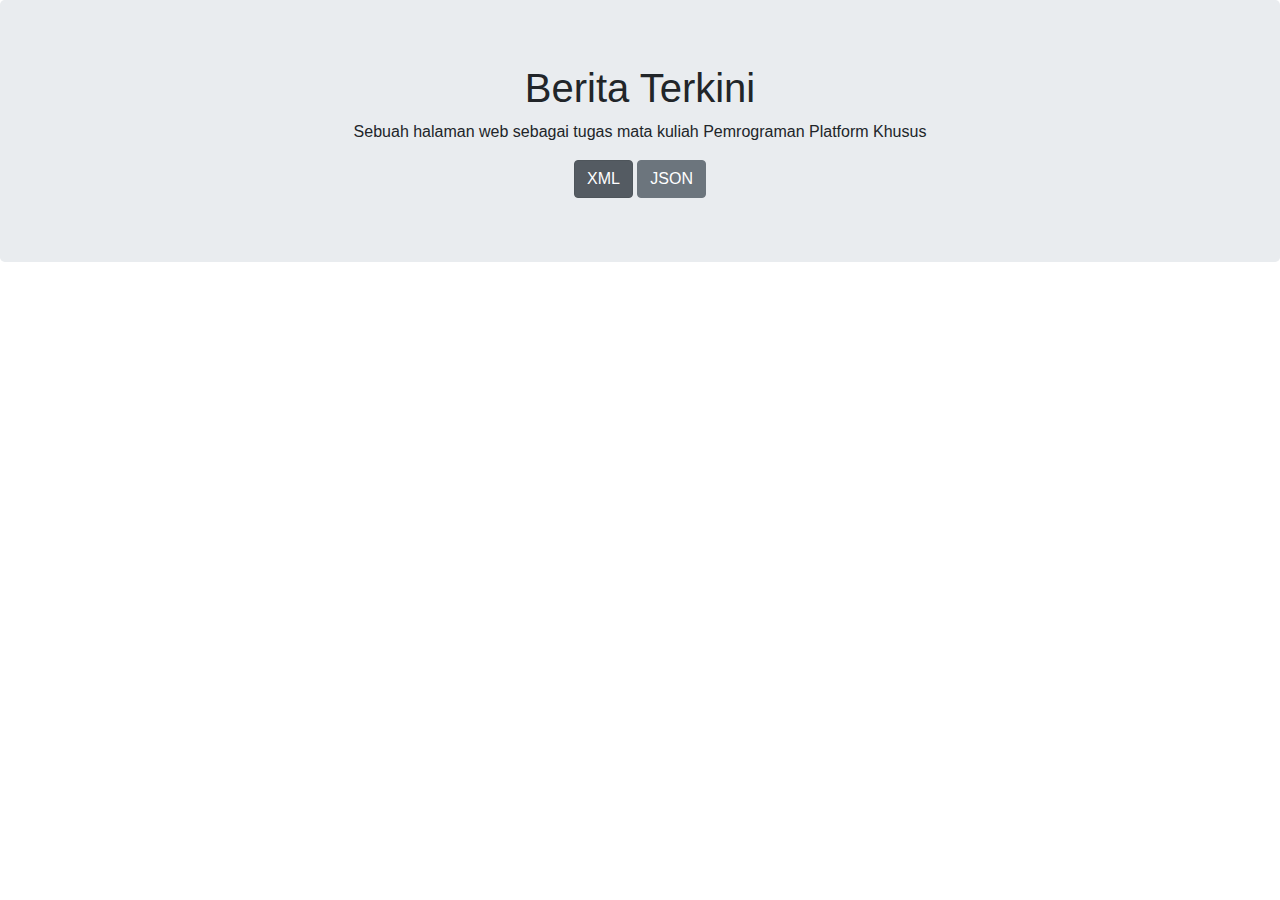
<file: index.html>
<!DOCTYPE html>
<html lang="en">

<head>
  <title>Berita</title>
  <meta charset="utf-8">
  <meta name="author" content="Vania Rizki Oktaviasari">
  <meta name="viewport" content="width=device-width, initial-scale=1">
  <link rel="icon" href="icon/favicon.png" type="image/png">
  <link rel="stylesheet" href="https://maxcdn.bootstrapcdn.com/bootstrap/4.5.2/css/bootstrap.min.css">
  <link rel="stylesheet" href="style.css" />
  <script src="https://ajax.googleapis.com/ajax/libs/jquery/3.5.1/jquery.min.js"></script>
  <script src="https://cdnjs.cloudflare.com/ajax/libs/popper.js/1.16.0/umd/popper.min.js"></script>
  <script src="https://maxcdn.bootstrapcdn.com/bootstrap/4.5.2/js/bootstrap.min.js"></script>
  <script src="script/xmltojson.js"></script>
</head>

<body>

  <div class="jumbotron text-center ">
    <h1>Berita Terkini</h1>
    <p>Sebuah halaman web sebagai tugas mata kuliah Pemrograman Platform Khusus</p>
    <p></p>
    <button type="button" id="xml-btn" class="btn btn-secondary active">XML</button>
    <button type="button" id="json-btn" class="btn btn-secondary">JSON</button>
  </div>

  <div class="container ">
    <div id="feedArea" class="row"></div>
  </div>

  <script src="script/index.js"></script>
</body>

</html>
</file>
<file: style.css>
img {
  width: 100%;
  margin: 0 0 20px;
  border-radius: 5px;
}
a:link, a:visited {
  color: currentColor;
}
a:hover {
  text-decoration: none;
}
a:hover .card-title {
  color: rgb(17, 147, 156);
}
.owner {
  padding-left: 8%;
}
</file>
